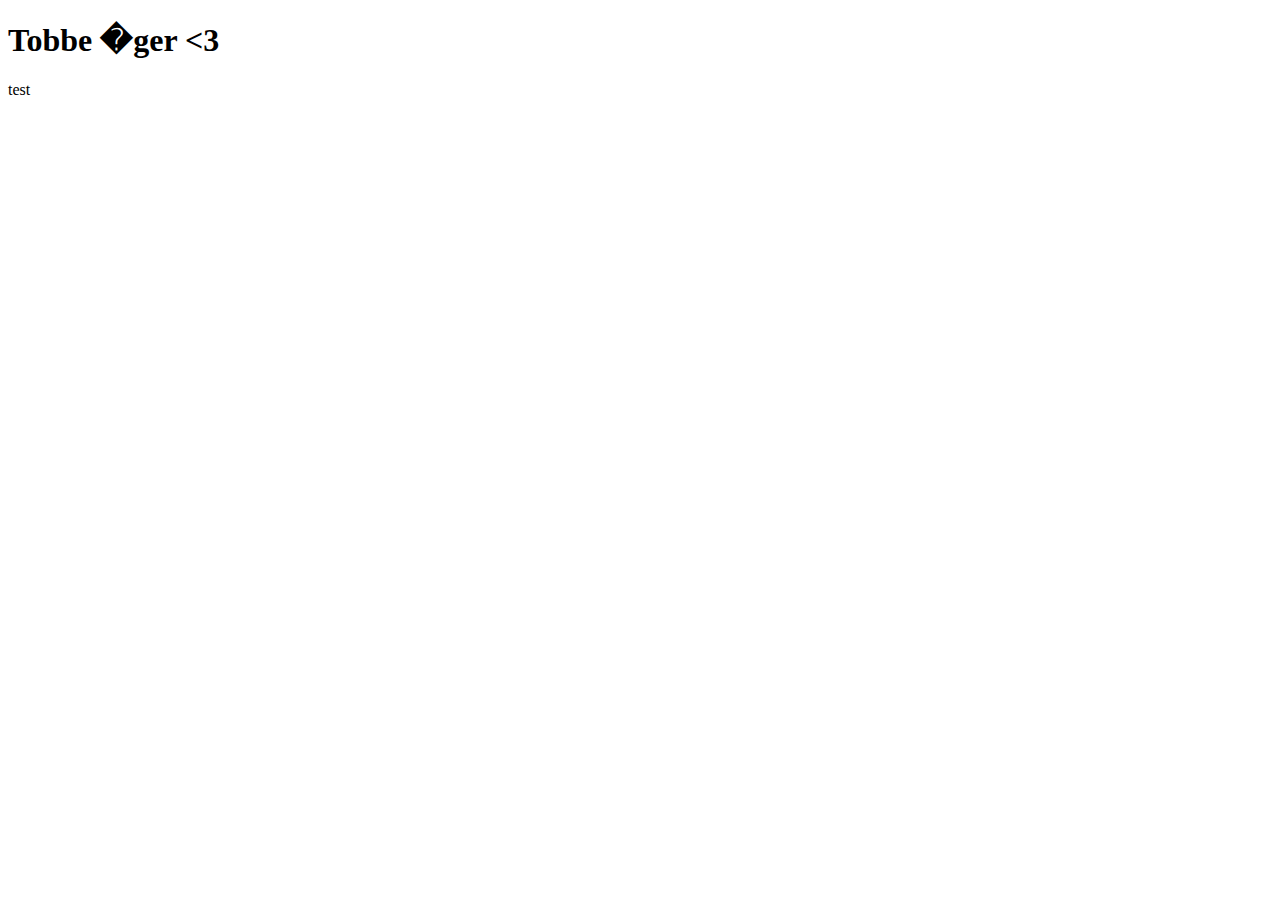
<file: html/index.html>
<!DOCTYPE html>
<html lang="en">
<head>
	<meta charset="utf-8">
	<title>DogeRemake</title>

	<link rel="stylesheet" href="style.css">
</head>

<body>
	<div class="tobiasager"><h1>Tobbe �ger <3</h1></div>

test
</body>

</html>
</file>
<file: html/style.css>
/*CCS*/
</file>
